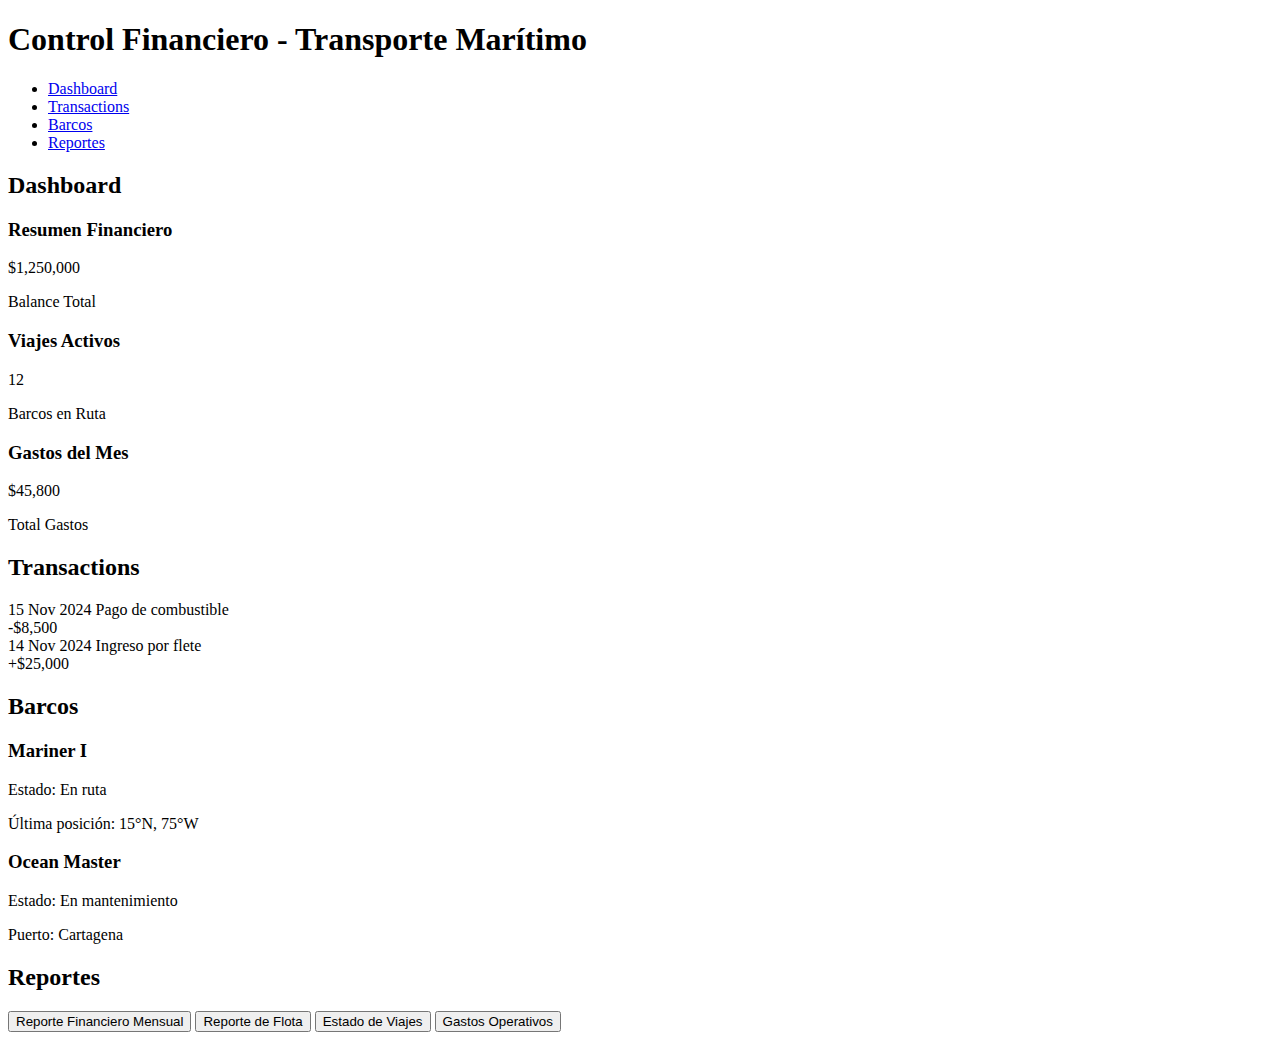
<file: deepseek_html_20251128_3cfd38.html>
<!DOCTYPE html>
<html lang="es">
<head>
    <meta charset="UTF-8">
    <meta name="viewport" content="width=device-width, initial-scale=1.0">
    <title>Control Financiero - Transporte Marítimo</title>
    <link rel="stylesheet" href="styles.css">
    <link rel="manifest" href="manifest.json">
</head>
<body>
    <!-- Header -->
    <header class="header">
        <div class="container">
            <h1 class="logo">Control Financiero - Transporte Marítimo</h1>
            <nav class="nav">
                <ul class="nav-list">
                    <li><a href="#dashboard" class="nav-link active" data-section="dashboard">Dashboard</a></li>
                    <li><a href="#transactions" class="nav-link" data-section="transactions">Transactions</a></li>
                    <li><a href="#barcos" class="nav-link" data-section="barcos">Barcos</a></li>
                    <li><a href="#reportes" class="nav-link" data-section="reportes">Reportes</a></li>
                </ul>
            </nav>
        </div>
    </header>

    <!-- Main Content -->
    <main class="main">
        <div class="container">
            <!-- Dashboard Section -->
            <section id="dashboard" class="section active">
                <h2>Dashboard</h2>
                <div class="dashboard-grid">
                    <div class="card">
                        <h3>Resumen Financiero</h3>
                        <p class="amount">$1,250,000</p>
                        <span class="label">Balance Total</span>
                    </div>
                    <div class="card">
                        <h3>Viajes Activos</h3>
                        <p class="amount">12</p>
                        <span class="label">Barcos en Ruta</span>
                    </div>
                    <div class="card">
                        <h3>Gastos del Mes</h3>
                        <p class="amount">$45,800</p>
                        <span class="label">Total Gastos</span>
                    </div>
                </div>
            </section>

            <!-- Transactions Section -->
            <section id="transactions" class="section">
                <h2>Transactions</h2>
                <div class="transactions-list">
                    <div class="transaction-item">
                        <div class="transaction-info">
                            <span class="transaction-date">15 Nov 2024</span>
                            <span class="transaction-description">Pago de combustible</span>
                        </div>
                        <span class="transaction-amount negative">-$8,500</span>
                    </div>
                    <div class="transaction-item">
                        <div class="transaction-info">
                            <span class="transaction-date">14 Nov 2024</span>
                            <span class="transaction-description">Ingreso por flete</span>
                        </div>
                        <span class="transaction-amount positive">+$25,000</span>
                    </div>
                </div>
            </section>

            <!-- Barcos Section -->
            <section id="barcos" class="section">
                <h2>Barcos</h2>
                <div class="barcos-grid">
                    <div class="barco-card">
                        <h3>Mariner I</h3>
                        <p>Estado: <span class="status active">En ruta</span></p>
                        <p>Última posición: 15°N, 75°W</p>
                    </div>
                    <div class="barco-card">
                        <h3>Ocean Master</h3>
                        <p>Estado: <span class="status maintenance">En mantenimiento</span></p>
                        <p>Puerto: Cartagena</p>
                    </div>
                </div>
            </section>

            <!-- Reportes Section -->
            <section id="reportes" class="section">
                <h2>Reportes</h2>
                <div class="reports-options">
                    <button class="report-btn">Reporte Financiero Mensual</button>
                    <button class="report-btn">Reporte de Flota</button>
                    <button class="report-btn">Estado de Viajes</button>
                    <button class="report-btn">Gastos Operativos</button>
                </div>
            </section>
        </div>
    </main>

    <script src="app.js"></script>
</body>
</html>
</file>
<file: styles.css>

</file>
